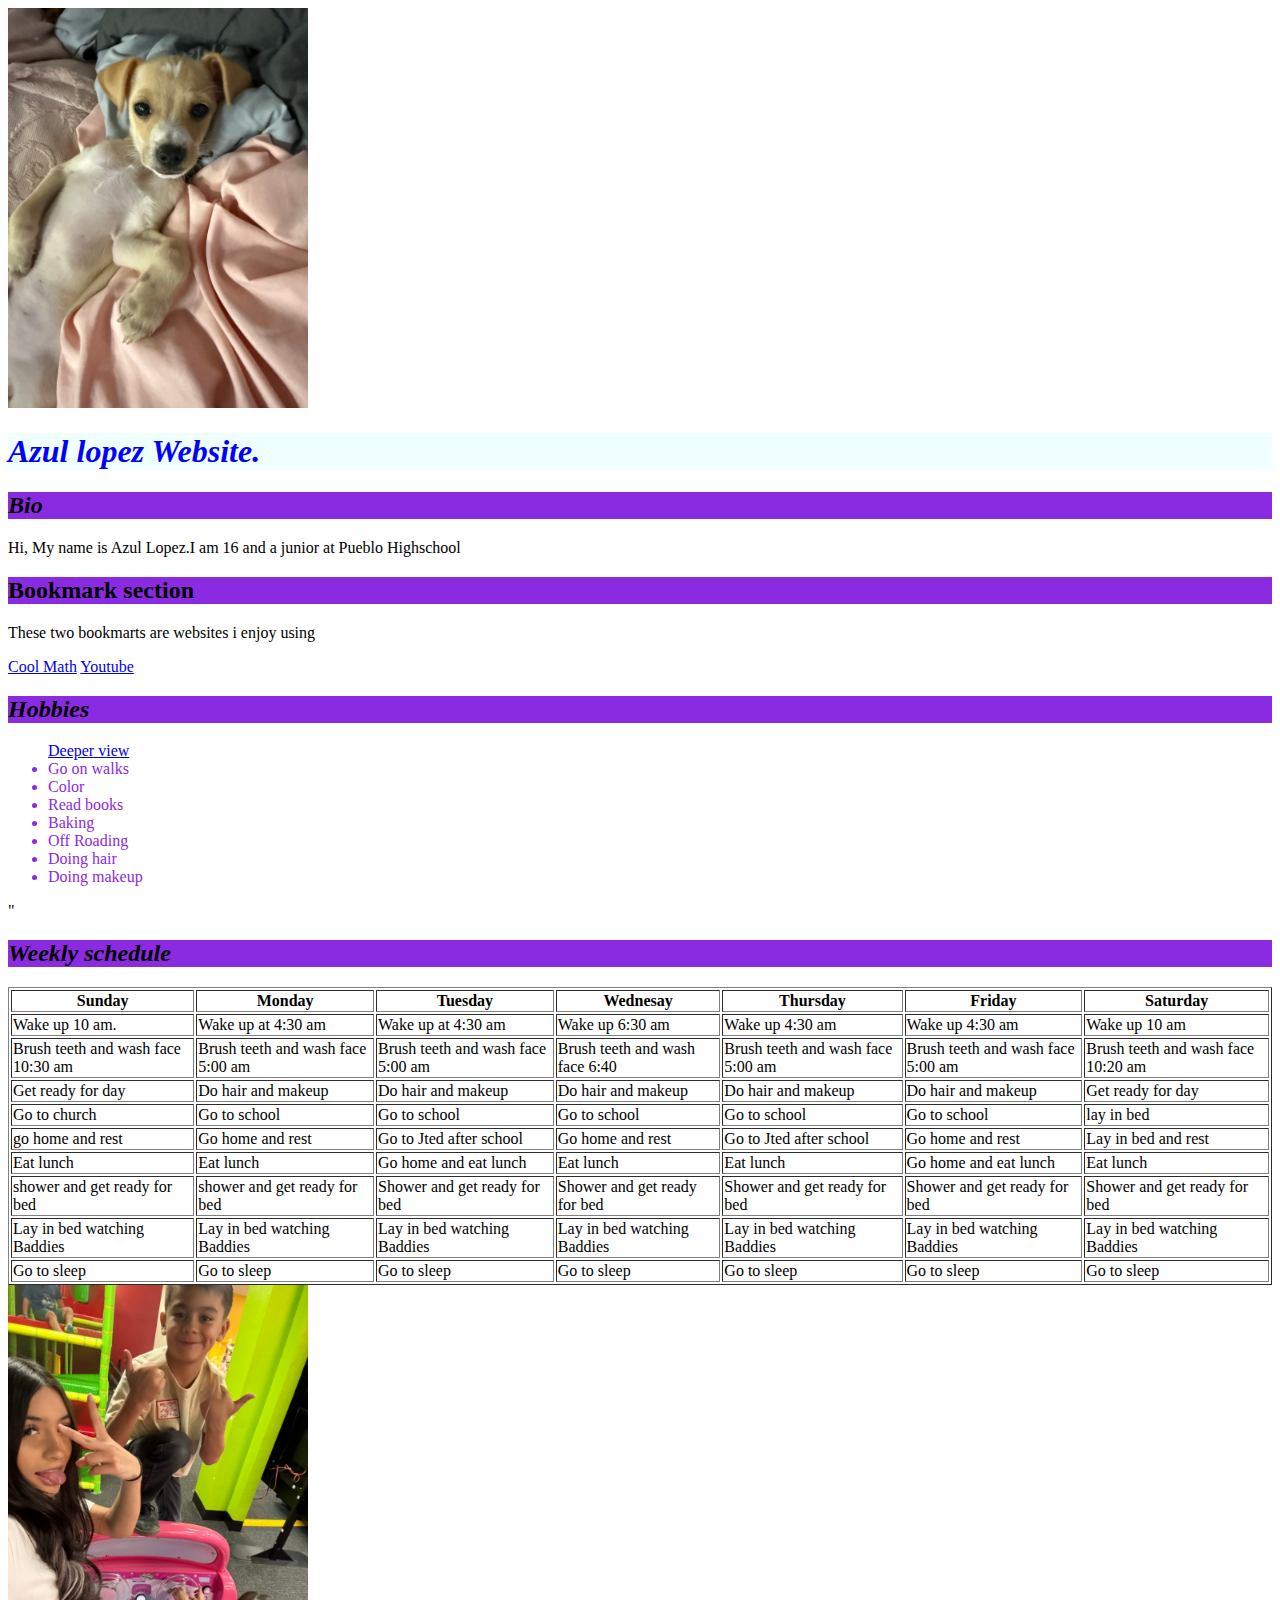
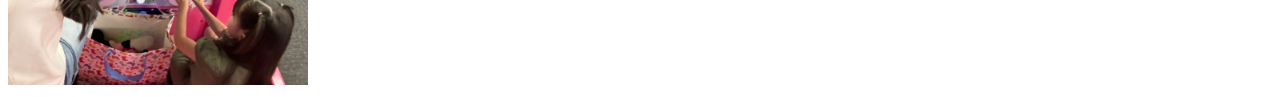
<file: index.html>
<!DOCTYPE html>
<html lang="en">
<head>
    <meta charset="UTF-8">
    <meta name="viewport" content="width=device-width, initial-scale=1.0">
    <title>Personal Website</title>
    <link rel="stylesheet" href="styles.css">
</head>
<body>
    <img src="project.jpeg" width="300" length="300">
    <i><h1>Azul lopez Website.</i></h1>
    <i><h2> Bio</i></h2>
   <p>Hi, My name is Azul Lopez.I am 16 and a junior at Pueblo Highschool</p>
     <h2>Bookmark section </h2>
     <p>These two bookmarts are websites i enjoy using</p>
     <a href="https://www.coolmathgames.com/">Cool Math</a> 
     <a href="https://www.youtube.com/">Youtube</a>
    <i><h2>Hobbies</h2></i>
    <ul>
        <a href="hobby.html">Deeper view </a>
        <li>Go on walks</li>
        <li>Color</li>
        <li>Read books</li>
        <li>Baking</li>
        <li>Off Roading</li>
        <li>Doing hair</li>
        <li>Doing makeup</li>
    </ul>"
    <i><h2> Weekly schedule </h2> </i>
      <table border="1">
        <tr>
          <th>Sunday</th>
          <th>Monday</th>
          <th>Tuesday</th>
          <th>Wednesay</th>
          <th>Thursday</th>
          <th>Friday</th>
          <th>Saturday</th>
        </tr>
        <tr>
           <td> Wake up 10 am.</td>
           <td>Wake up at 4:30 am</td>
           <td>Wake up at 4:30 am</td>
           <td>Wake up 6:30 am</td>
           <td>Wake up 4:30 am</td>
           <td>Wake up 4:30 am</td>
           <td>Wake up 10 am</td>
        </tr>
        <tr>
            <td>Brush teeth and wash face 10:30 am</td>
            <td>Brush teeth and wash face 5:00 am </td>
            <td>Brush teeth and wash face 5:00 am</td>
            <td>Brush teeth and wash face 6:40</td>
            <td>Brush teeth and wash face 5:00 am</td>
            <td>Brush teeth and wash face 5:00 am</td>
            <td>Brush teeth and wash face 10:20 am</td>
        </tr>
        <tr>
           <td>Get ready for day</td>
           <td>Do hair and makeup</td>
           <td>Do hair and makeup</td>
           <td>Do hair and makeup</td>
           <td>Do hair and makeup</td>
           <td>Do hair and makeup</td>
           <td>Get ready for day </td>
        </tr>
        <tr>
            <td>Go to church</td>
            <td>Go to school</td>
            <td>Go to school</td>
            <td>Go to school</td>
            <td>Go to school</td>
            <td>Go to school</td>
            <td>lay in bed</td>
        </tr>
        <tr>
             <td>go home and rest</td>
             <td>Go home and rest</td>
             <td>Go to Jted after school</td>
             <td>Go home and rest</td>
             <td>Go to Jted after school</td>
             <td>Go home and rest</td>
             <td>Lay in bed and rest</td>
        </tr>
        <tr>
           <td>Eat lunch </td>
           <td>Eat lunch </td>
           <td>Go home and eat lunch</td>
           <td>Eat lunch </td>
           <td>Eat lunch </td>
           <td>Go home and eat lunch</td>
           <td>Eat lunch</td>
        </tr>
        <tr>
           <td>shower and get ready for bed</td>
           <td>shower and get ready for bed</td>
           <td>Shower and get ready for bed</td>
           <td>Shower and get ready for bed</td>
           <td>Shower and get ready for bed</td>
           <td>Shower and get ready for bed</td>
           <td>Shower and get ready for bed</td>
        </tr>
        <tr>
            <td>Lay in bed watching Baddies </td>
            <td>Lay in bed watching Baddies </td>
            <td>Lay in bed watching Baddies </td>
            <td>Lay in bed watching Baddies </td>
            <td>Lay in bed watching Baddies </td>
            <td>Lay in bed watching Baddies </td>
            <td>Lay in bed watching Baddies </td>
        </tr>
        <tr>
            <td>Go to sleep</td>
            <td>Go to sleep</td>
            <td>Go to sleep</td>
            <td>Go to sleep</td>
            <td>Go to sleep</td>
            <td>Go to sleep</td>
            <td>Go to sleep</td>
        </tr>
     </table border>
     <img src="personal website.jpeg" width="300" length="300">
</body>
</html>
</file>
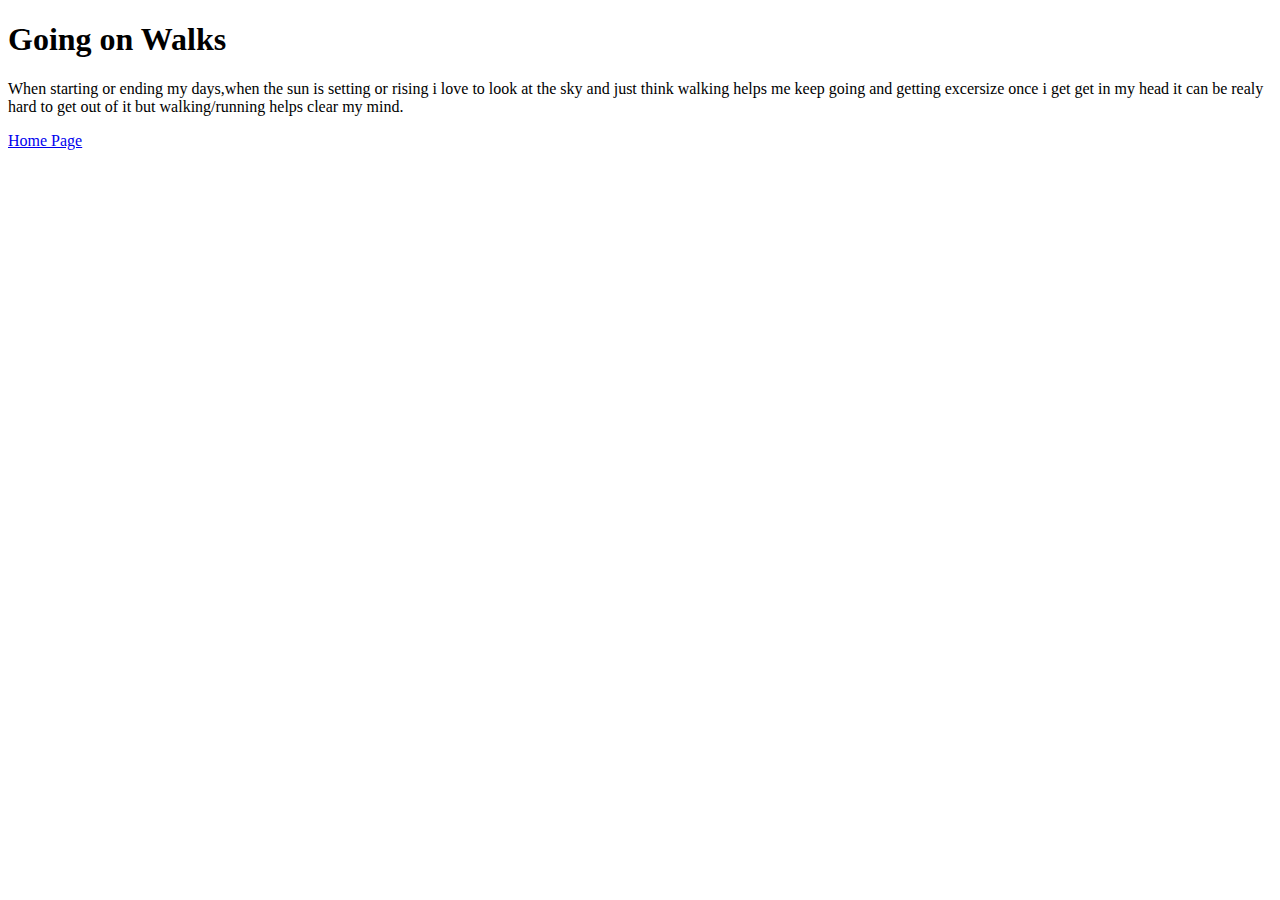
<file: hobby.html>
<!DOCTYPE html>
<html lang="en">
<head>
    <meta charset="UTF-8">
    <meta name="viewport" content="width=device-width, initial-scale=1.0">
    <title>Hobby</title>
</head>
<body> 
    <h1>Going on Walks</h1>
    <p>When starting or ending my days,when the sun is setting or rising i love to look at the sky and just think walking helps me keep going and getting excersize once i get 
        get in my head it can be realy hard to get out of it but walking/running helps clear my mind. </p>
        <a href="index.html">Home Page</a>
</body>
</html>
</file>
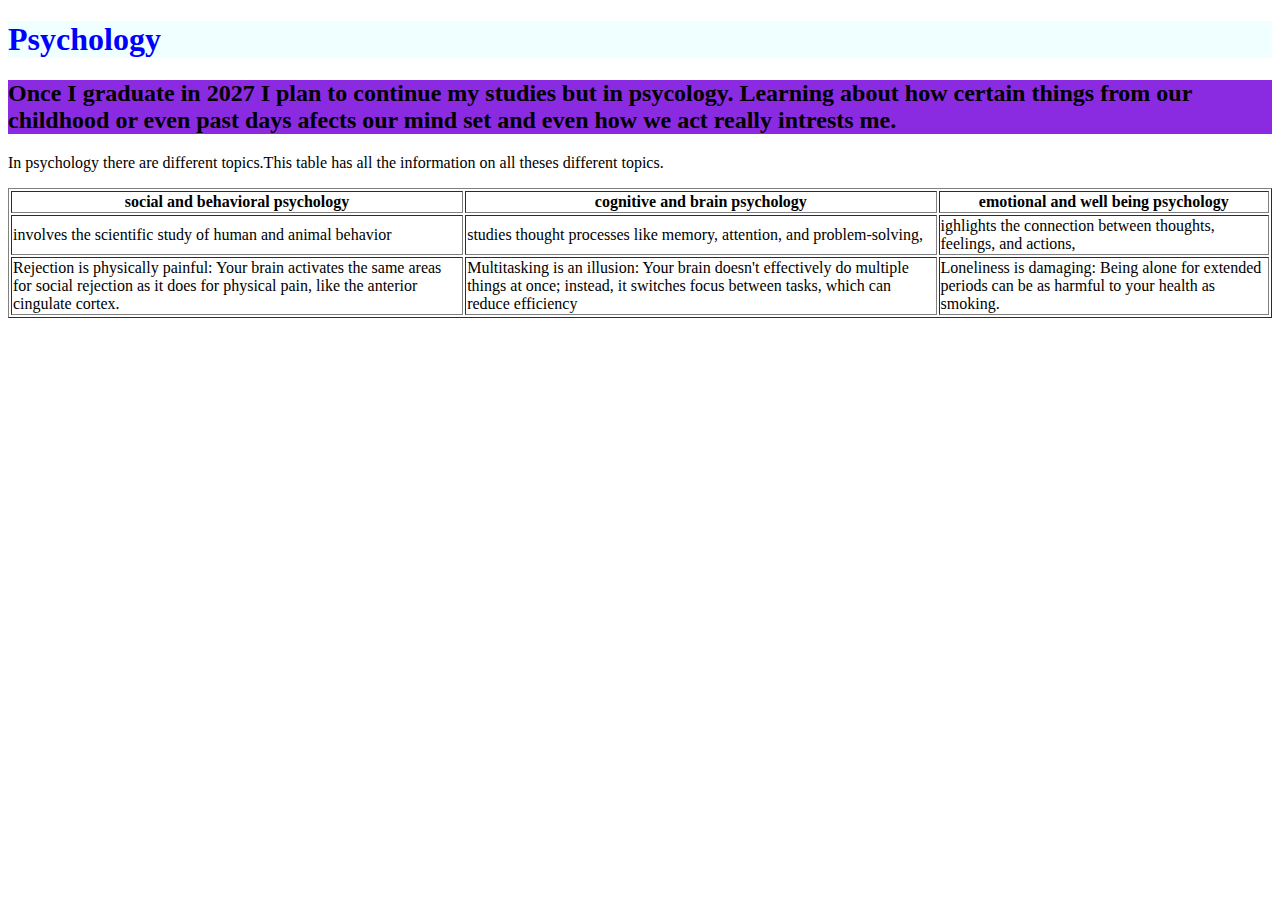
<file: psychology.html>
<!DOCTYPE html>
<html lang="en">
<head>
    <meta charset="UTF-8">
    <meta name="viewport" content="width=device-width, initial-scale=1.0">
    <title>Plans after graduating.</title>
    <link rel="stylesheet" href="styles.css">
</head>
<body>
    <h1>Psychology</h1>
    <h2>Once I graduate in 2027 I plan to continue my studies but in psycology.
    Learning about how certain things from our childhood or even past days afects our mind set and even how we act really intrests me.</h2>
    <p>In psychology there are different topics.This table has all the information on all theses different topics.</p>
    <table border="1">
        <tr>
           <th>social and behavioral psychology</th>
           <th>cognitive and brain psychology</th>
           <th>emotional and well being psychology</th>
        </tr>
        <tr>
            <td>involves the scientific study of human and animal behavior</td>
            <td>studies thought processes like memory, attention,
                and problem-solving, </td>
             <td>ighlights the connection between thoughts, feelings, and actions,</td>
        </tr>
        <tr>
            <td>Rejection is physically painful: Your brain activates the same areas for social rejection as it does for 
                physical pain, like the anterior cingulate cortex. </td>
                <td>Multitasking is an illusion: Your brain doesn't effectively do multiple things at once; instead, it switches focus between tasks, which can reduce efficiency</td>
                <td>Loneliness is damaging: Being alone for extended periods can be as harmful to your health as smoking.</td>
        </tr>
    </table>
</body>
</html>
</file>
<file: styles.css>
{
            background-color:pink;
        }
        h1 {
            background-color: azure;
        }
        h2{
            background-color: blueviolet;
        }
        h1{
            color: blue;
        }
        ul{
            color: blueviolet;
        }
</file>
